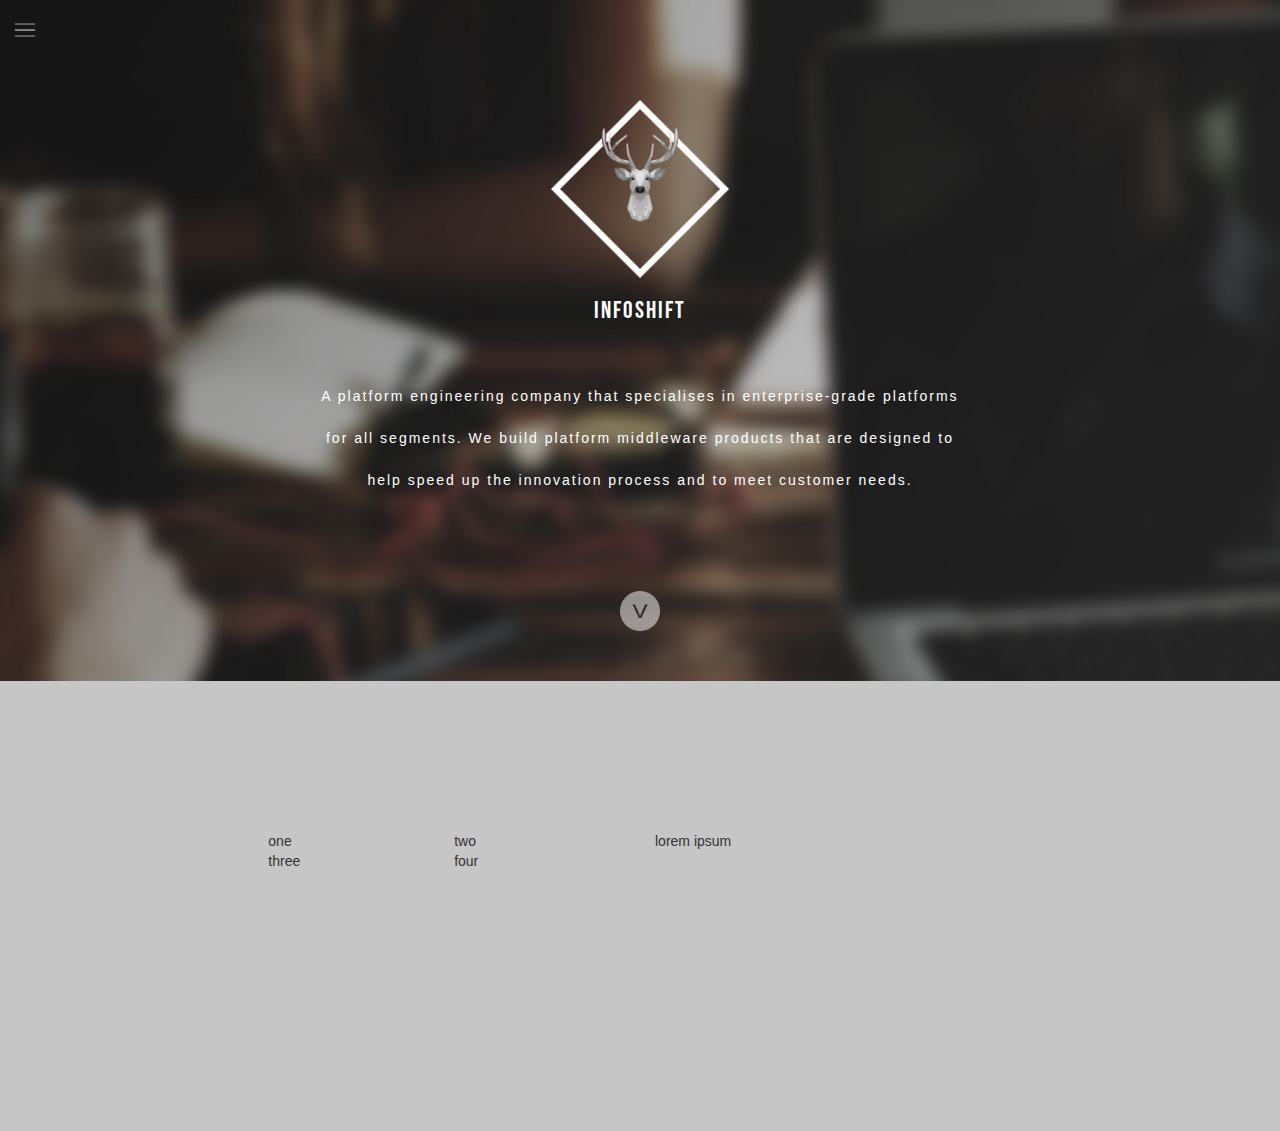
<file: index.html>
<!doctype html>
<html class="no-js" lang="en">
  <head>
    <meta charset="utf-8" />
    <meta name="viewport" content="width=device-width, initial-scale=1.0" />
    <title>infoshift</title>
    <link rel="stylesheet" href="css/main.css" />
    <link rel="stylesheet" href="css/bootstrap.css" />
    <link src="js/bootstrap.js" />
    <script src="js/modernizr.js"></script>
    <script src="js/jquery.js"></script>
    <script src="js/smooth-scroll.js"></script>
    <script src="js/bootstrap.js"></script>
    <script src="js/anims.js"></script>
    <link rel="stylesheet" href="css/normalize.css">
    
  </head>
  <body>
    <div class="header-panel col-sm-12" style="position: fixed; float: left; z-index: 9999;">
      <div class="dropdown sticky">
        <a class="dropdown-toggle" type="button" id="dropdownMenu1" data-toggle="dropdown" aria-haspopup="true" aria-expanded="true">
          <img class="menu-icon" src="img/menu.png">
        </a>
        <ul class="dropdown-menu custom-dd" aria-labelledby="dropdownMenu1">
          <li><a href="#">Home</a></li>
          <li><a href="#">About us</a></li>
          <li><a href="#">products</a></li>
          <li><a href="#">Services</a></li>
          <li><a href="#">careers</a></li>
          <li><a href="#">blog</a></li>
          <li><a href="#">contacts</a></li>
        </ul>
      </div>
    </div>
    <div class="home col-sm-12">
      <div class="col-sm-2 col-sm-offset-5">
        <img class="img-responsive logo" src="img/temp-logo.png">
			</div>
			
      <div class="row"></div>
			<div class="col-sm-12 text-center">
				<h3 class="bebas white wide">Infoshift</h3>
			</div>
			
      <div class="col-sm-8 col-sm-offset-2 text-center spiel-container">
        <span class="text-center">A platform engineering company that specialises in enterprise-grade platforms
        <br>
        for all segments. We build platform middleware products that are designed to
        <br>
        help speed up the innovation process and to meet customer needs.
        </span>
      </div>
      <div class="row"></div>
      <div class="row text-center">
        <img class="next-button" src="img/down.png">
      </div>
    </div>
    <div class="col-sm-12 about">
			<div class="col-sm-8 col-sm-offset-2">
				<div class="col-sm-6">
					<div class="col-sm-6">one</div>
					<div class="col-sm-6">two</div>
					<div class="col-sm-6">three</div>
					<div class="col-sm-6">four</div>
				</div>
				<div class="col-sm-6">
					<span> lorem ipsum</span>
				</div>
			</div>
			
    </div>
    
  </body>
</html>
</file>
<file: css/main.css>
body {
	background: url(../img/sample-bg.jpg);
	background-size: cover;
}

@font-face { 
	font-family: bebas; src: url(../fonts/BebasNeue.otf); 
} 

.bebas {
	font-family: bebas;
}

.white {
	color: #ffffff;
}

.wide {
	letter-spacing: 2px;
}

.menu-icon {
	max-width: 20px;
	margin-top: 20px;
}

.custom-dd {
  background: none !important;
  border-radius: 0 !important;
  padding: 20px 5px 20px 5px !important;
  border: none !important;
  left: 10px !important;
  box-shadow: none !important;
	z-index: 1000;
}

.custom-dd li {
	margin-bottom: 15px;  
}

.custom-dd li a {
	background: rgba(255,255,255,.4);
	font-family: bebas;
	padding-top: 5px !important;
	padding-bottom: 5px !important;
  color: #000000 !important;
  text-transform: uppercase !important;
  font-weight: lighter !important;
  letter-spacing: 2px !important;
	display: inline !important;
	font-size: 	12pt;
  -webkit-transition: all .5s ease;
  -moz-transition:    all .5s ease;
  -o-transition:      all .5s ease;
     transition:      all .5s ease;  
}

.custom-dd li a:hover {
	background: rgba(255,255,255,.9);
	padding-right: 90px;
}

.home {
	margin-top: 50px;
	padding-top: 50px;
}

.home .spiel-container {
	margin-top: 40px;
	margin-bottom: 40px;
}

.home .spiel-container span {
	color: white;
	font-weight: lighter;
	letter-spacing: 2px;
	line-height: 3;

}

.logo {
	max-width: 500px;
}

.next-button {
    margin-top: 50px;
    margin-bottom: 50px;
	max-width: 40px;
	opacity: .5;
	-webkit-transition: all .5s ease;
  -moz-transition:    all .5s ease;
  -o-transition:      all .5s ease;
     transition:      all .5s ease;  
}

.next-button:hover {
	opacity: 1;
}
.about {
	padding-top: 150px;
	padding-bottom: 50px;
	height: 450px;
	background: #c6c6c6;
}

.culture {
	background: url(../img/culture.png);
	height: 435px;
	background-size: cover;
}
</file>
